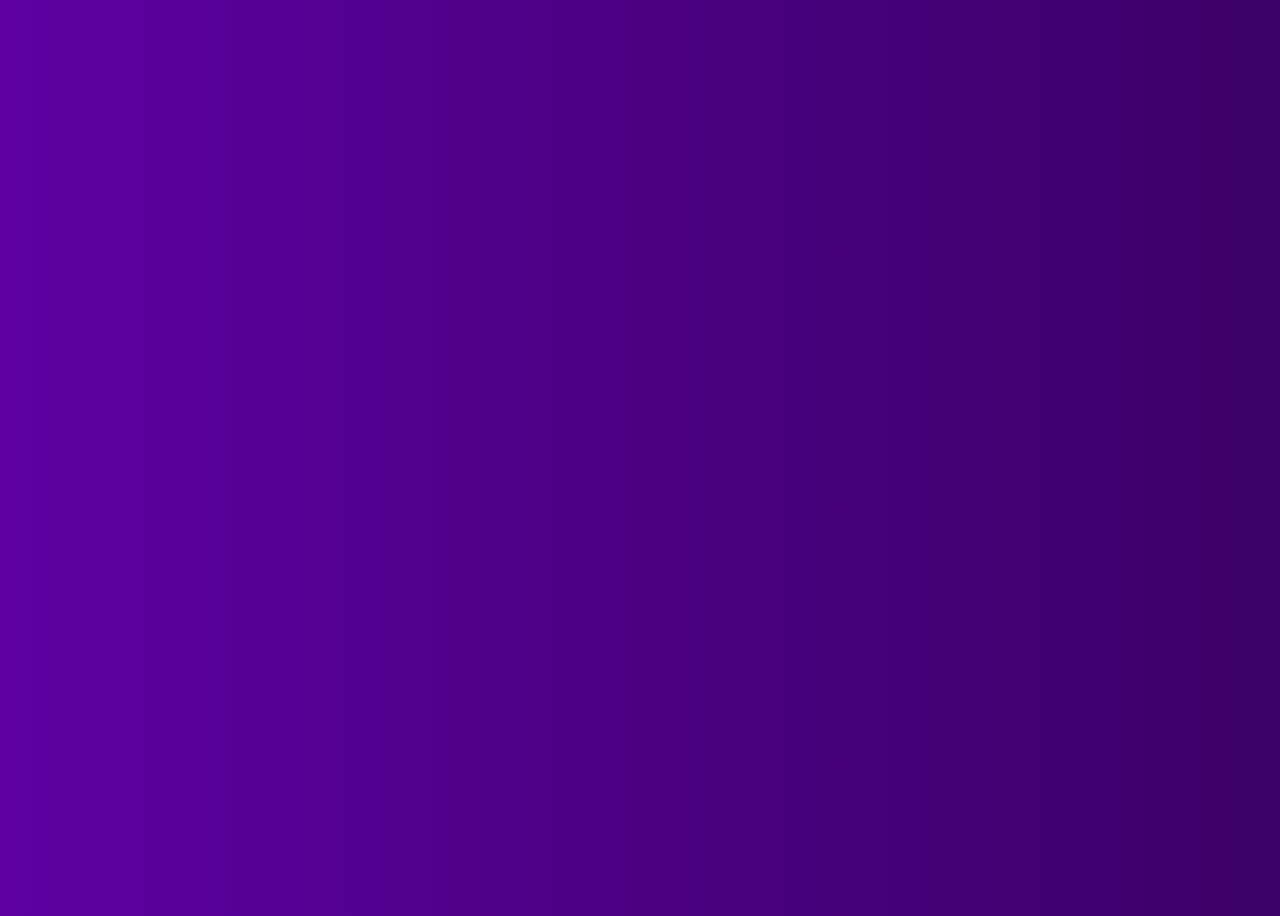
<file: sandbox.html>
<!DOCTYPE html>
<html lang="en">
<head>
    <meta charset="UTF-8">
    <title>Sandbox</title>
    <link rel="stylesheet" href="index.css">
    <link href="https://fonts.googleapis.com/css2?family=Fjalla+One&display=swap" rel="stylesheet">
    <style>
        body {
            background-image: linear-gradient(to right, #5e00a3, #4b0082, #3c0068);
            height: 100vh;
            min-height: 600px;
            font-family: 'Fjalla One', sans-serif;
            color: white;
        }

    </style>
</head>
<body>


<script>

</script>
</body>
</html>
</file>
<file: index.css>
#graphicContainer {
    background-image: linear-gradient(to right, #3c0068, #300053);
    height: 75vh;
    width: 68%;
    min-height: 500px;
    border-top-left-radius: 20px;
    border-bottom-left-radius: 20px;
    border: 1px solid white;
    float: left;
}
#hiddenContainer {
    height: 75vh;
    width: 30%;
    font-family: 'Fjalla One', sans-serif;
    float: left;
    background-color: white;
    border-top-right-radius: 20px;
    border-bottom-right-radius: 20px;
    color: #300053;
    border: 1px solid white;
}
#mapContainer {
    float: left;
    height: 75vh;
    min-height: 500px;
    width: 88%;
}
.dataContainer {
    width: 300px;
    margin: 20px auto;
    text-align: center;
}

.menu {
    height: 45%;
    margin-top: 5%;
    margin-bottom: 5%;
}
.menuTitle {
    font-size: 25px;
    text-align: center;
    padding-top: 20px;
}
.variableSelectInactive {
    height: 30px;
    padding-top: 8px;
    font-size: 18px;
    border: 1px solid #300053;
    padding-left: 50px;
    padding-right: 50px;
    border-radius: 20px;
    text-align: center;
    width: fit-content;
    margin: 20px auto;
}
.variableSelectInactive:hover {
    background-color: #300053;
    transition: 1s;
    cursor: pointer;
    color: white;
    border: 1px solid #300053;
}
.variableSelectActive {
    background-color: #300053;
    border: 1px solid #300053;
    color: white;
}
#currentSettings {
    font-size: 20px;
    font-weight: lighter;
    width: 80%;
    margin: 50px auto;
}
.settingList {
    margin-bottom: 20px;
}
#variableContainer {
    width: 98%;
    margin: 30px auto;
}
#gangs {
    margin: auto;
}
#homicides {
    float: left;
}
#shootings {
    float: right;
}
.variableSubmit {
    height: 30px;
    width: 300px;
    margin: 30px auto;
    border: 1px solid white;
    text-align: center;
    padding-top: 8px;
    background-color: lightgray;
    color: #300053;
}
.variableSubmit:hover {
    background-color: #300053;
    color: white;
    border: 1px solid lightgray;
    transition: .3s;
    cursor: pointer;
}
.variableSubmit:active {
    box-shadow: 0 3px 0 lightgray;
}


#optionColumn {
    float: left;
    height: 75vh;
    min-height: 500px;
    width: 10%;
    border-bottom-left-radius: 20px;
    border-top-left-radius: 20px;
}
.anOption {
    background-color: white;
    height: 33.3%;
    color: #300053;
    font-weight: bold;
    overflow: hidden;
}
.anOption:hover {
    background-color: transparent;
    transition: .5s;
    cursor: pointer;
    color: white;
}
.anOptionText {
    padding-top: 50px;
    padding-left: 30px;
    writing-mode: tb-rl;
    font-size: 20px;
}
.anOptionActive {
    background-color: transparent;
    color: white;
    border-right: none;
}
</file>
